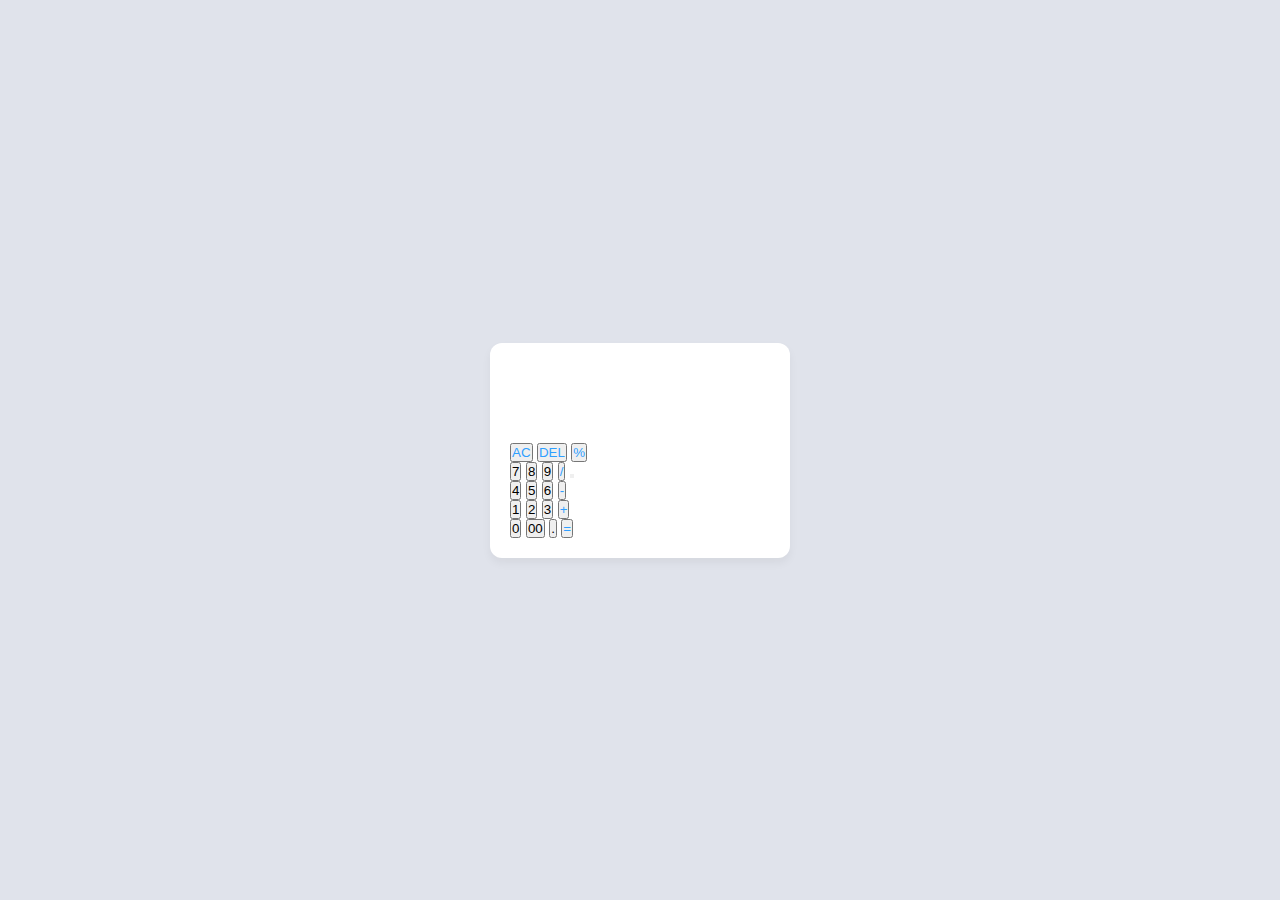
<file: task4/index.html>
<!DOCTYPE html>
<html lang="en">
<head>
    <meta charset="UTF-8">
    <meta http-equiv="X-UA-Compatible" content="IE-edge" />
    <meta name="viewport" content="width=device-width, initial-scale=1.0">
    <title>DOM - работа</title>
    <link rel="stylesheet" href="style.css" />
    <script defer src="script.js"></script>
</head>
<body>
    <div class="container">
        <input type="text" class="display" />
        <div class="button">
            <button class="operator" data-value="AC">AC</button>
            <button class="operator" data-value="DEL">DEL</button>
            <button class="operator" data-value="%">%</button><br>
            <button data-value="7">7</button>
            <button data-value="8">8</button>
            <button data-value="9">9</button>
            <button class="operator" data-value="/">/</button>
            <button class="operator" data-value=""></button><br>
            <button data-value="4">4</button>
            <button data-value="5">5</button>
            <button data-value="6">6</button>
            <button class="operator" data-value="-">-</button><br>
            <button data-value="1">1</button>
            <button data-value="2">2</button>
            <button data-value="3">3</button>
            <button class="operator" data-value="+">+</button><br>
            <button data-value="0">0</button>
            <button data-value="00">00</button>
            <button data-value=".">.</button>
            <button class="operator" data-value="=">=</button> 
        </div>    
    </div>    
</body>
</html>
</file>
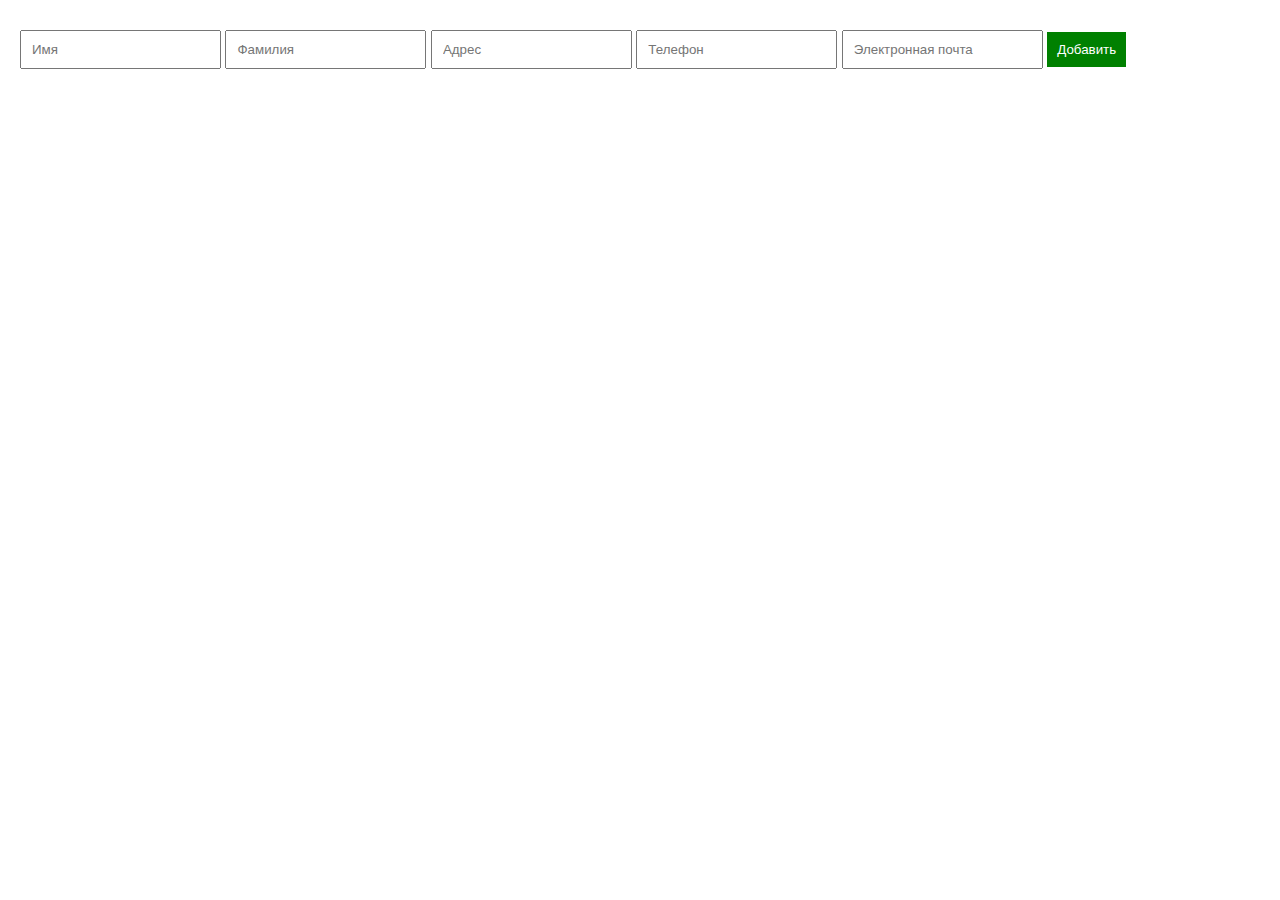
<file: task6/index.html>
<!DOCTYPE html>
<html lang="en">
<head>
    <meta charset="UTF-8">
    <meta name="viewport" content="width=device-width, initial-scale=1.0">
    <title>Карточка пользователя</title>
    <link rel="stylesheet" href="style.css">
</head>
<body>
    <div class="input-fields">
        <input type="text" id="firstName" placeholder="Имя">
        <input type="text" id="lastName" placeholder="Фамилия">
        <input type="text" id="address" placeholder="Адрес">
        <input type="text" id="phone" placeholder="Телефон">
        <input type="email" id="email" placeholder="Электронная почта">
        <button id="addButton">Добавить</button>
    </div>
    <div id="userCard"></div>

    <script src="main.js"></script>
</body>
</html>
</file>
<file: task4/style.css>
* {
    margin: 0;
    padding: 0;
    box-sizing: border-box;
}

body {
    font-family: sans-serif;
    width: 100%;
    height: 100vh;
    display: flex;
    align-items: center;
    justify-content: center;
    background-color: #e0e3eb;
}

.container {
    max-width: 300px;
    width: 100%;
    border-radius: 12px;
    padding: 10px 20px 20px;
    background-color: #fff;
    box-shadow: 0 5px 10px rgba(0,0,0,0.05);   
}

.display {
    width: 100%;
    height: 80px;
    outline: none;
    border: none;
    text-align: right;
    margin-bottom: 10px;
    font-size: 22px;
    color: #000e1a;
    pointer-events: none;
}

.buttons {
    width: 100%;
    display: grid;
    grid-gap: 10px;
    grid-template-columns: repeat(4, 1fr);
}

.buttons button {
    padding: 10px;
    border-radius: 6px;
    border: none;
    font-size: 20px;
    cursor: pointer;
    background-color: #eee;
    transition: transform .15s;
}

.buttons button:active {
    transform: scale(0.9);
}

.operator {
    color: #2f9fff;
}
</file>
<file: task6/style.css>
body {
    font-family: Arial, sans-serif;
    margin: 20px;
    padding: 0;
}

.input-fields input, .input-fields button {
    margin: 10px 0;
    padding: 10px;
}

.input-fields button {
    background-color: green;
    color: white;
    border: none;
    cursor: pointer;
}

.user-info {
    margin-top: 20px;
    border: 2px solid blue;
    padding: 10px;
}

.user-info p {
    color: red;
}
</file>
